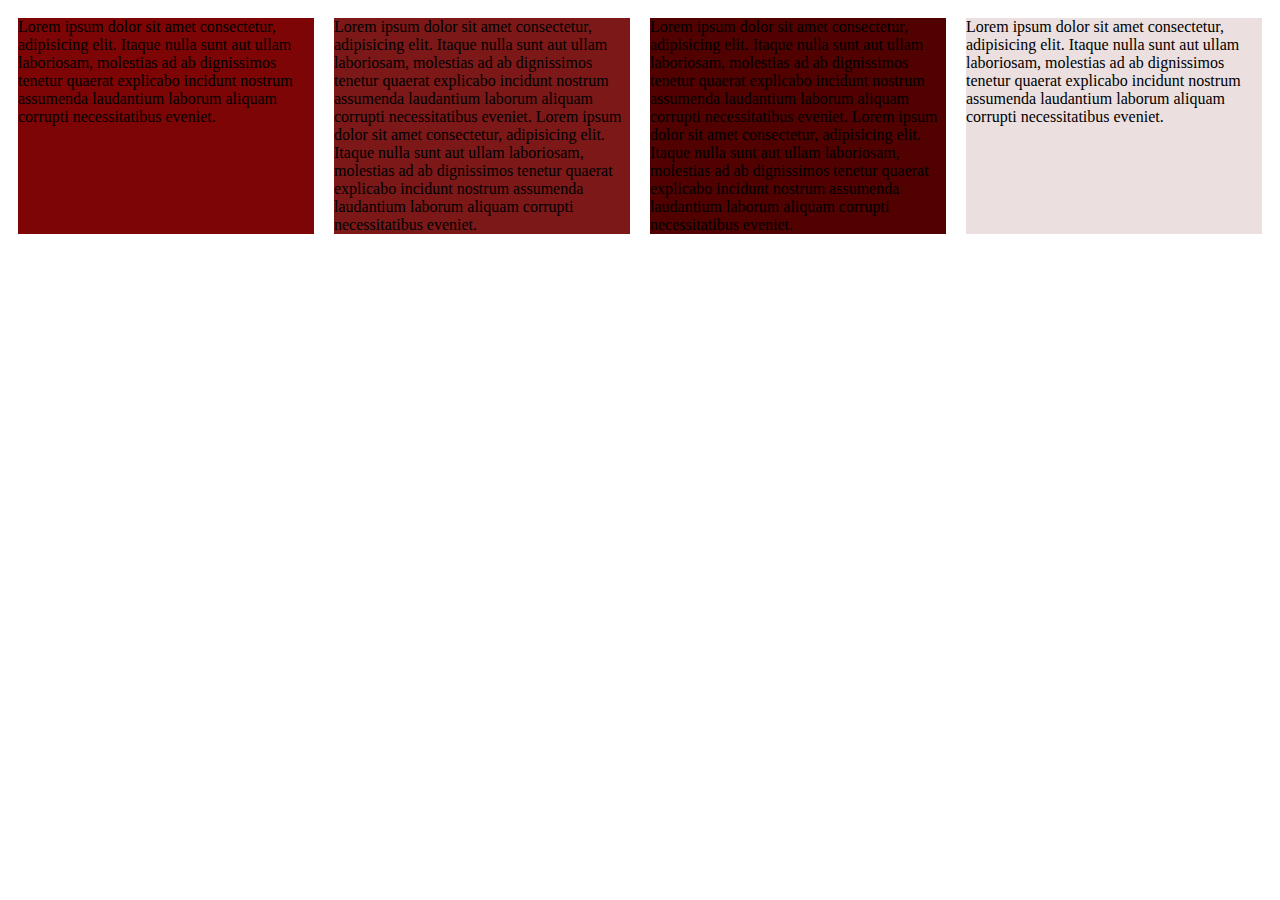
<file: layout-fiex/index.html>
<!DOCTYPE html>
<html lang="en">
<head>
    <meta charset="UTF-8">
    <meta http-equiv="X-UA-Compatible" content="IE=edge">
    <meta name="viewport" content="width=device-width, initial-scale=1.0">
    <title>Responsive grid</title>
    <link rel="stylesheet" href="responsive-flex.css">
    <link rel="stylesheet" href="style.css">
</head>
<body>
    <div class="row">
        <div class="col-sm-6 col-md-4 col-lg-3">
            <div class="item item-1">
                Lorem ipsum dolor sit amet consectetur, adipisicing elit. Itaque nulla sunt aut ullam laboriosam, molestias ad ab dignissimos tenetur quaerat explicabo incidunt nostrum assumenda laudantium laborum aliquam corrupti necessitatibus eveniet.
            </div>
        </div>
        <div class="col-sm-6 col-md-4 col-lg-3">
            <div class="item item-2">
                Lorem ipsum dolor sit amet consectetur, adipisicing elit. Itaque nulla sunt aut ullam laboriosam, molestias ad ab dignissimos tenetur quaerat explicabo incidunt nostrum assumenda laudantium laborum aliquam corrupti necessitatibus eveniet.
                Lorem ipsum dolor sit amet consectetur, adipisicing elit. Itaque nulla sunt aut ullam laboriosam, molestias ad ab dignissimos tenetur quaerat explicabo incidunt nostrum assumenda laudantium laborum aliquam corrupti necessitatibus eveniet.
            </div>
        </div>
        <div class="col-sm-6 col-md-4 col-lg-3">
            <div class="item item-3">
                Lorem ipsum dolor sit amet consectetur, adipisicing elit. Itaque nulla sunt aut ullam laboriosam, molestias ad ab dignissimos tenetur quaerat explicabo incidunt nostrum assumenda laudantium laborum aliquam corrupti necessitatibus eveniet.
                Lorem ipsum dolor sit amet consectetur, adipisicing elit. Itaque nulla sunt aut ullam laboriosam, molestias ad ab dignissimos tenetur quaerat explicabo incidunt nostrum assumenda laudantium laborum aliquam corrupti necessitatibus eveniet.
            </div>
        </div>
        <div class="col-sm-6 col-md-4 col-lg-3">
            <div class="item item-4">
                Lorem ipsum dolor sit amet consectetur, adipisicing elit. Itaque nulla sunt aut ullam laboriosam, molestias ad ab dignissimos tenetur quaerat explicabo incidunt nostrum assumenda laudantium laborum aliquam corrupti necessitatibus eveniet.
            </div>
        </div>        
      </div>
</body>
</html>
</file>
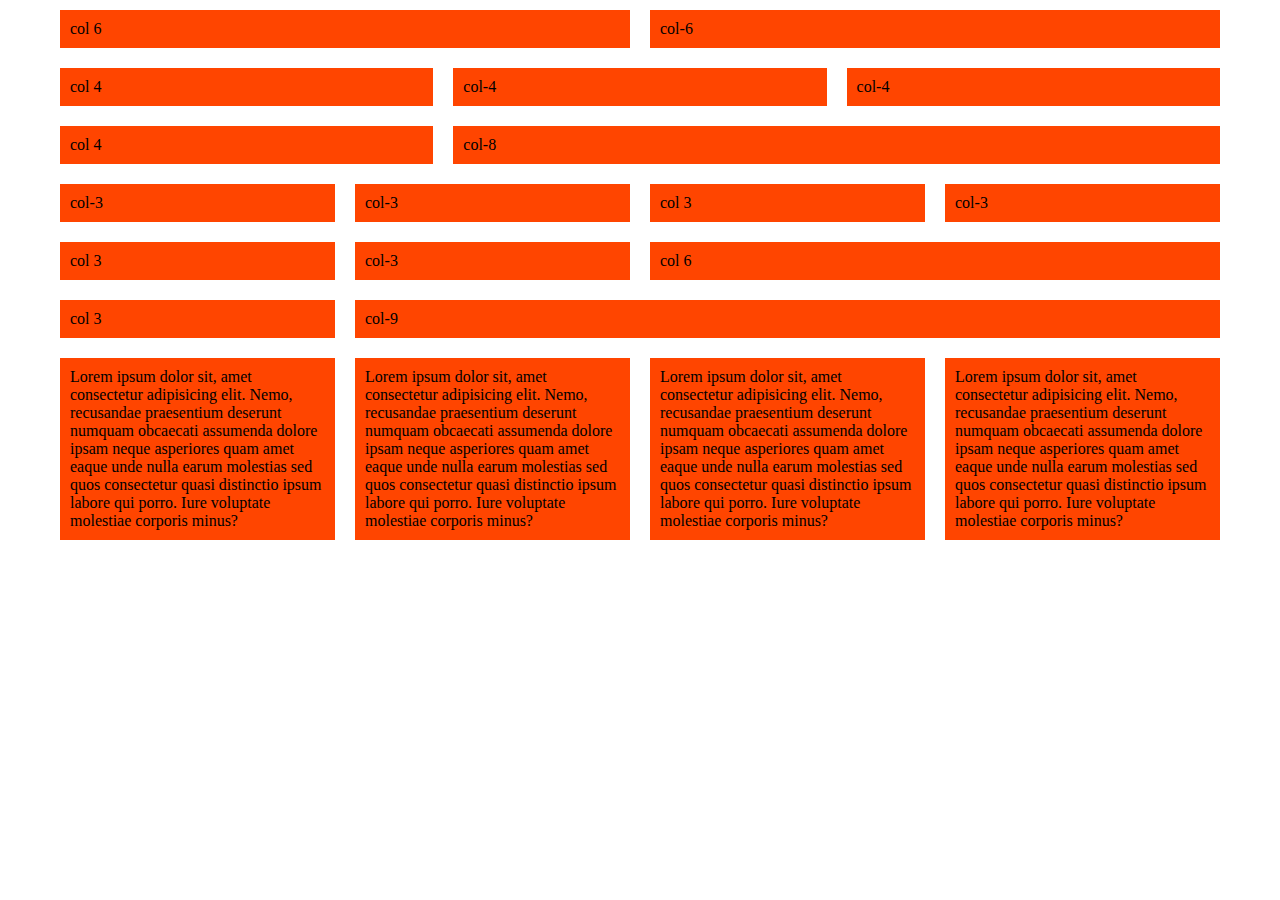
<file: layout-flex/index.html>
<!DOCTYPE html>
<html lang="en">
<head>
    <meta charset="UTF-8">
    <meta http-equiv="X-UA-Compatible" content="IE=edge">
    <meta name="viewport" content="width=device-width, initial-scale=1.0">
    <title>Responsive flex layout</title>
    <link rel="stylesheet" href="responsive-flex.css">
    <link rel="stylesheet" href="style.css">
</head>
<body>
    <div class="container">
        <div class="row">
            <div class="col-6">
                <div class="content">col 6</div>
            </div>
            <div class="col-6">
                <div class="content">col-6</div>
            </div>
        </div>

        <div class="row">
            <div class="col-4">
                <div class="content">col 4</div>
            </div>
            <div class="col-4">
                <div class="content">col-4</div>
            </div>
            <div class="col-4">
                <div class="content">col-4</div>
            </div>
            
        </div>


        <div class="row">
            <div class="col-4">
                <div class="content">col 4</div>
            </div>
            <div class="col-8">
                <div class="content">col-8</div>
            </div>
        </div>

        <div class="row">
            <div class="col-3">
                <div class="content">col-3</div>
            </div>
            <div class="col-3">
                <div class="content">col-3</div>
            </div>
            <div class="col-3">
                <div class="content">col 3</div>
            </div>
            <div class="col-3">
                <div class="content">col-3</div>
            </div>
        </div>

        <div class="row">
            <div class="col-3">
                <div class="content">col 3</div>
            </div>
            <div class="col-3">
                <div class="content">col-3</div>
            </div>
            <div class="col-6">
                <div class="content">col 6</div>
            </div>
        </div>

        <div class="row">
            <div class="col-3">
                <div class="content">col 3</div>
            </div>
            <div class="col-9">
                <div class="content">col-9</div>
            </div>
        </div>

        <div class="row">
            <div class="col-sm-6 col-md-4 col-lg-3">
                <div class="content">Lorem ipsum dolor sit, amet consectetur adipisicing elit. Nemo, recusandae praesentium deserunt numquam obcaecati assumenda dolore ipsam neque asperiores quam amet eaque unde nulla earum molestias sed quos consectetur quasi distinctio ipsum labore qui porro. Iure voluptate molestiae corporis minus?</div>
            </div>
            <div class="col-sm-6 col-md-4 col-lg-3">
                <div class="content">Lorem ipsum dolor sit, amet consectetur adipisicing elit. Nemo, recusandae praesentium deserunt numquam obcaecati assumenda dolore ipsam neque asperiores quam amet eaque unde nulla earum molestias sed quos consectetur quasi distinctio ipsum labore qui porro. Iure voluptate molestiae corporis minus?</div>
            </div>
            <div class="col-sm-6 col-md-4 col-lg-3">
                <div class="content">Lorem ipsum dolor sit, amet consectetur adipisicing elit. Nemo, recusandae praesentium deserunt numquam obcaecati assumenda dolore ipsam neque asperiores quam amet eaque unde nulla earum molestias sed quos consectetur quasi distinctio ipsum labore qui porro. Iure voluptate molestiae corporis minus?</div>
            </div>
            <div class="col-sm-6 col-md-4 col-lg-3">
                <div class="content">Lorem ipsum dolor sit, amet consectetur adipisicing elit. Nemo, recusandae praesentium deserunt numquam obcaecati assumenda dolore ipsam neque asperiores quam amet eaque unde nulla earum molestias sed quos consectetur quasi distinctio ipsum labore qui porro. Iure voluptate molestiae corporis minus?</div>
            </div>
        </div>
        
    </div>
</body>
</html>
</file>
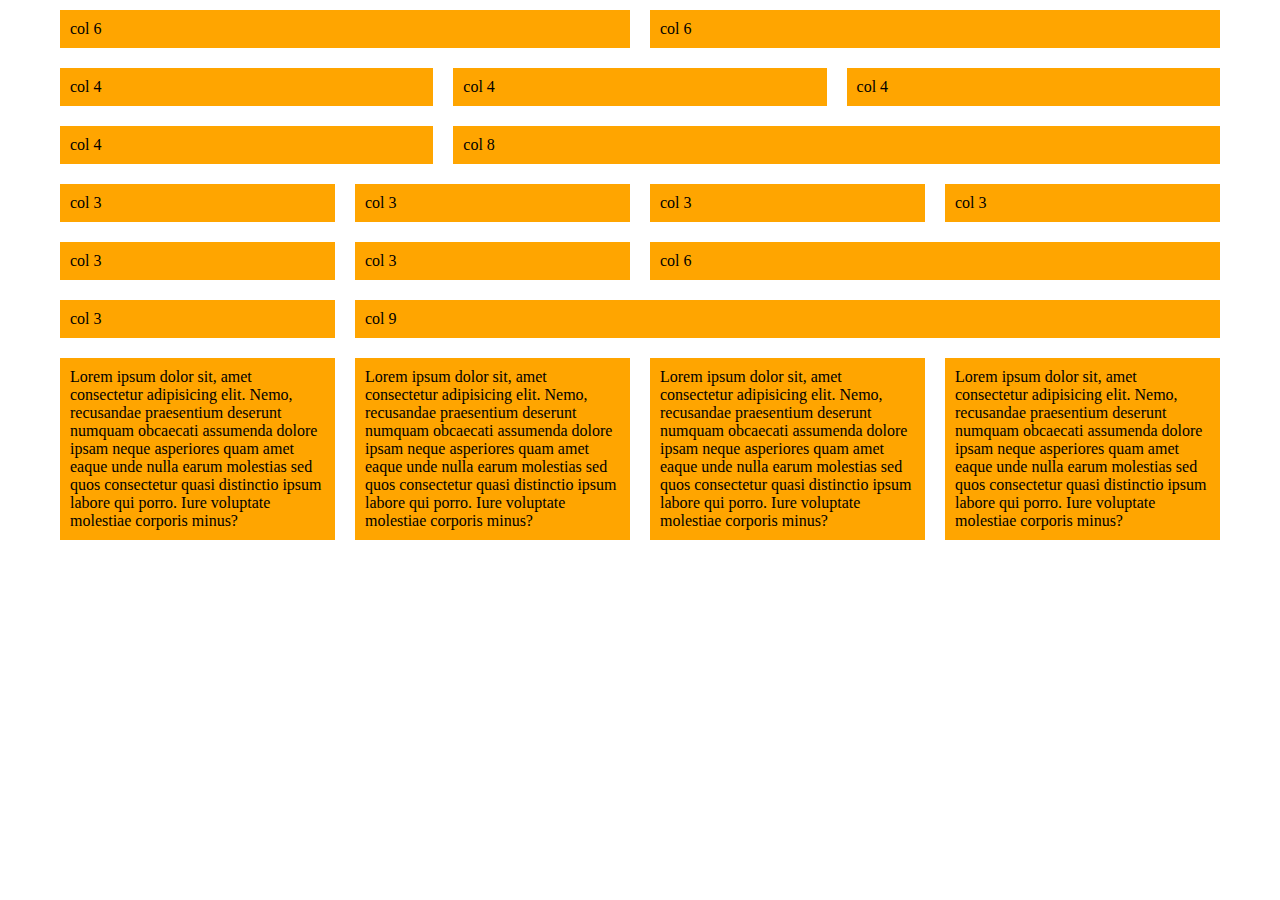
<file: layout-float/index.html>
<!DOCTYPE html>
<html lang="en">
<head>
    <meta charset="UTF-8">
    <meta http-equiv="X-UA-Compatible" content="IE=edge">
    <meta name="viewport" content="width=device-width, initial-scale=1.0">
    <title>Responsive float layout</title>
    <link rel="stylesheet" href="responsive-float.css">
    <link rel="stylesheet" href="style.css">
</head>
<body>
    <div class="container">
        <div class="row">
            <div class="col-6">
                <div class="content">
                    col 6
                </div>
            </div>
            <div class="col-6">
                <div class="content">
                    col 6
                </div>
            </div>
        </div>

        <div class="row">
            <div class="col-4">
                <div class="content">
                    col 4
                </div>
            </div>
            <div class="col-4">
                <div class="content">
                    col 4
                </div>
            </div>
            <div class="col-4">
                <div class="content">
                    col 4
                </div>
            </div>
        </div>

        <div class="row">
            <div class="col-4">
                <div class="content">
                    col 4
                </div>
            </div>
            <div class="col-8">
                <div class="content">
                    col 8
                </div>
            </div>
            
        </div>

        <div class="row">
            <div class="col-3">
                <div class="content">
                    col 3
                </div>
            </div>
            <div class="col-3">
                <div class="content">
                    col 3
                </div>
            </div>
            <div class="col-3">
                <div class="content">
                    col 3
                </div>
            </div>
            <div class="col-3">
                <div class="content">
                    col 3
                </div>
            </div>
        </div>

        <div class="row">
            <div class="col-3">
                <div class="content">
                    col 3
                </div>
            </div>
            <div class="col-3">
                <div class="content">
                    col 3
                </div>
            </div>
            <div class="col-6">
                <div class="content">
                    col 6
                </div>
            </div>
        </div>

        <div class="row">
            <div class="col-3">
                <div class="content">
                    col 3
                </div>
            </div>
            <div class="col-9">
                <div class="content">
                    col 9
                </div>
            </div>
        </div>


        <div class="row">
            <div class="col-sm-6 col-md-4 col-lg-3">
                <div class="content">Lorem ipsum dolor sit, amet consectetur adipisicing elit. Nemo, recusandae praesentium deserunt numquam obcaecati assumenda dolore ipsam neque asperiores quam amet eaque unde nulla earum molestias sed quos consectetur quasi distinctio ipsum labore qui porro. Iure voluptate molestiae corporis minus?</div>
            </div>
            <div class="col-sm-6 col-md-4 col-lg-3">
                <div class="content">Lorem ipsum dolor sit, amet consectetur adipisicing elit. Nemo, recusandae praesentium deserunt numquam obcaecati assumenda dolore ipsam neque asperiores quam amet eaque unde nulla earum molestias sed quos consectetur quasi distinctio ipsum labore qui porro. Iure voluptate molestiae corporis minus?</div>
            </div>
            <div class="col-sm-6 col-md-4 col-lg-3">
                <div class="content">Lorem ipsum dolor sit, amet consectetur adipisicing elit. Nemo, recusandae praesentium deserunt numquam obcaecati assumenda dolore ipsam neque asperiores quam amet eaque unde nulla earum molestias sed quos consectetur quasi distinctio ipsum labore qui porro. Iure voluptate molestiae corporis minus?</div>
            </div>
            <div class="col-sm-6 col-md-4 col-lg-3">
                <div class="content">Lorem ipsum dolor sit, amet consectetur adipisicing elit. Nemo, recusandae praesentium deserunt numquam obcaecati assumenda dolore ipsam neque asperiores quam amet eaque unde nulla earum molestias sed quos consectetur quasi distinctio ipsum labore qui porro. Iure voluptate molestiae corporis minus?</div>
            </div>
        </div>

    </div>
   
</body>
</html>
</file>
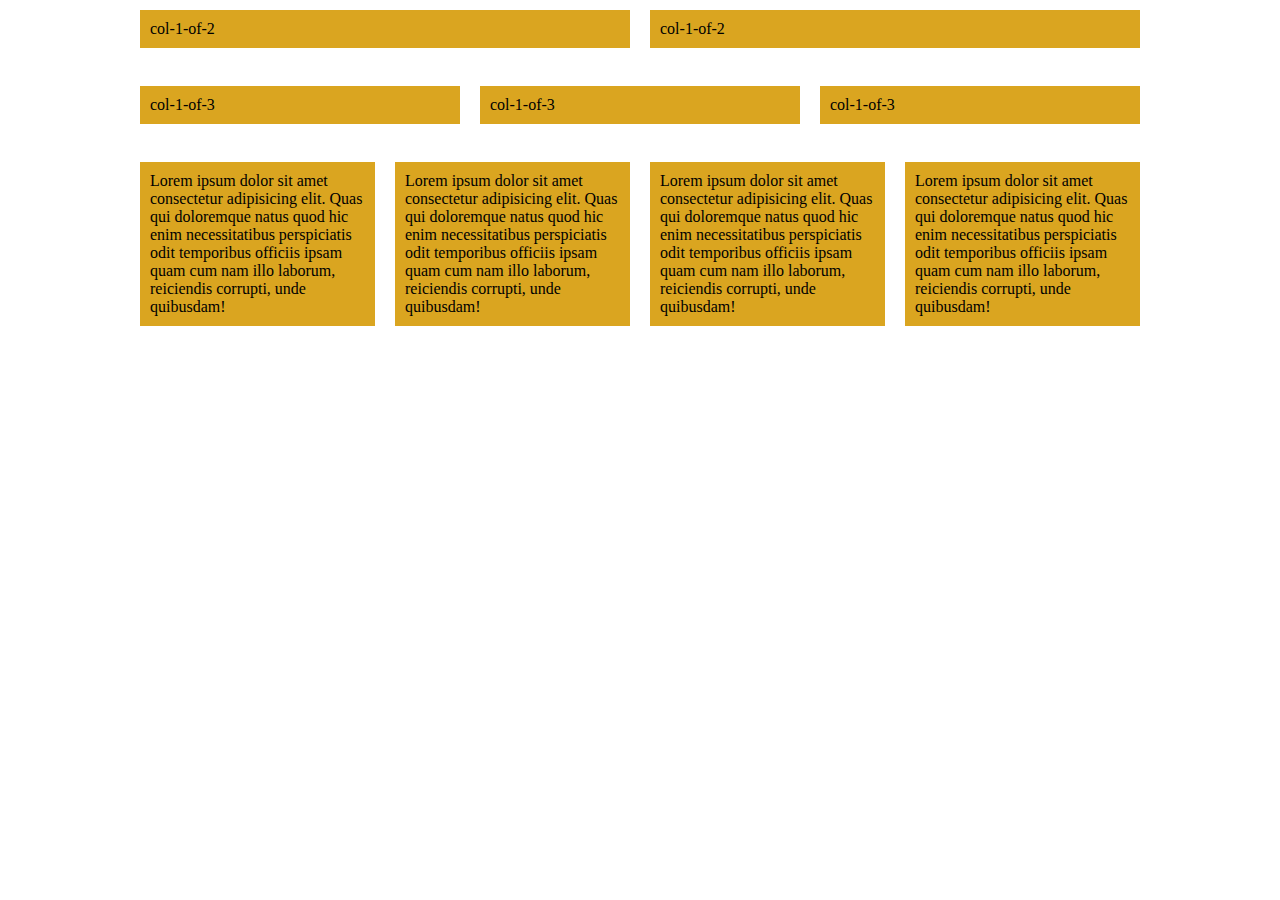
<file: simple-flex-column/index.html>
<!DOCTYPE html>
<html lang="en">
<head>
  <meta charset="UTF-8">
  <meta http-equiv="X-UA-Compatible" content="IE=edge">
  <meta name="viewport" content="width=device-width, initial-scale=1.0">
  <title>Simple Flex Column</title>
  <link rel="stylesheet" href="style.css">
</head>
<body>
  <div class="container">
    <div class="row">
      <div class="col-1-of-2">
        <div class="content">
          col-1-of-2
        </div>
      </div>
      <div class="col-1-of-2">
        <div class="content">
          col-1-of-2
        </div>
      </div>
    </div>
    <br>

    <div class="row">
      <div class="col-1-of-3">
        <div class="content">
          col-1-of-3
        </div>
      </div>
      <div class="col-1-of-3">
        <div class="content">
          col-1-of-3
        </div>
      </div>
      <div class="col-1-of-3">
        <div class="content">
          col-1-of-3
        </div>
      </div>
    </div>
    <br>

    <div class="row">
      <div class="col-1-of-4">
        <div class="content">
          Lorem ipsum dolor sit amet consectetur adipisicing elit. Quas qui doloremque natus quod hic enim necessitatibus perspiciatis odit temporibus officiis ipsam quam cum nam illo laborum, reiciendis corrupti, unde quibusdam!
        </div>
      </div>
      <div class="col-1-of-4">
        <div class="content">
          Lorem ipsum dolor sit amet consectetur adipisicing elit. Quas qui doloremque natus quod hic enim necessitatibus perspiciatis odit temporibus officiis ipsam quam cum nam illo laborum, reiciendis corrupti, unde quibusdam!
        </div>
      </div>
      <div class="col-1-of-4">
        <div class="content">
          Lorem ipsum dolor sit amet consectetur adipisicing elit. Quas qui doloremque natus quod hic enim necessitatibus perspiciatis odit temporibus officiis ipsam quam cum nam illo laborum, reiciendis corrupti, unde quibusdam!
        </div>
      </div>
      <div class="col-1-of-4">
        <div class="content">
          Lorem ipsum dolor sit amet consectetur adipisicing elit. Quas qui doloremque natus quod hic enim necessitatibus perspiciatis odit temporibus officiis ipsam quam cum nam illo laborum, reiciendis corrupti, unde quibusdam!
        </div>
      </div>
    </div>
  </div>
  
</body>
</html>
</file>
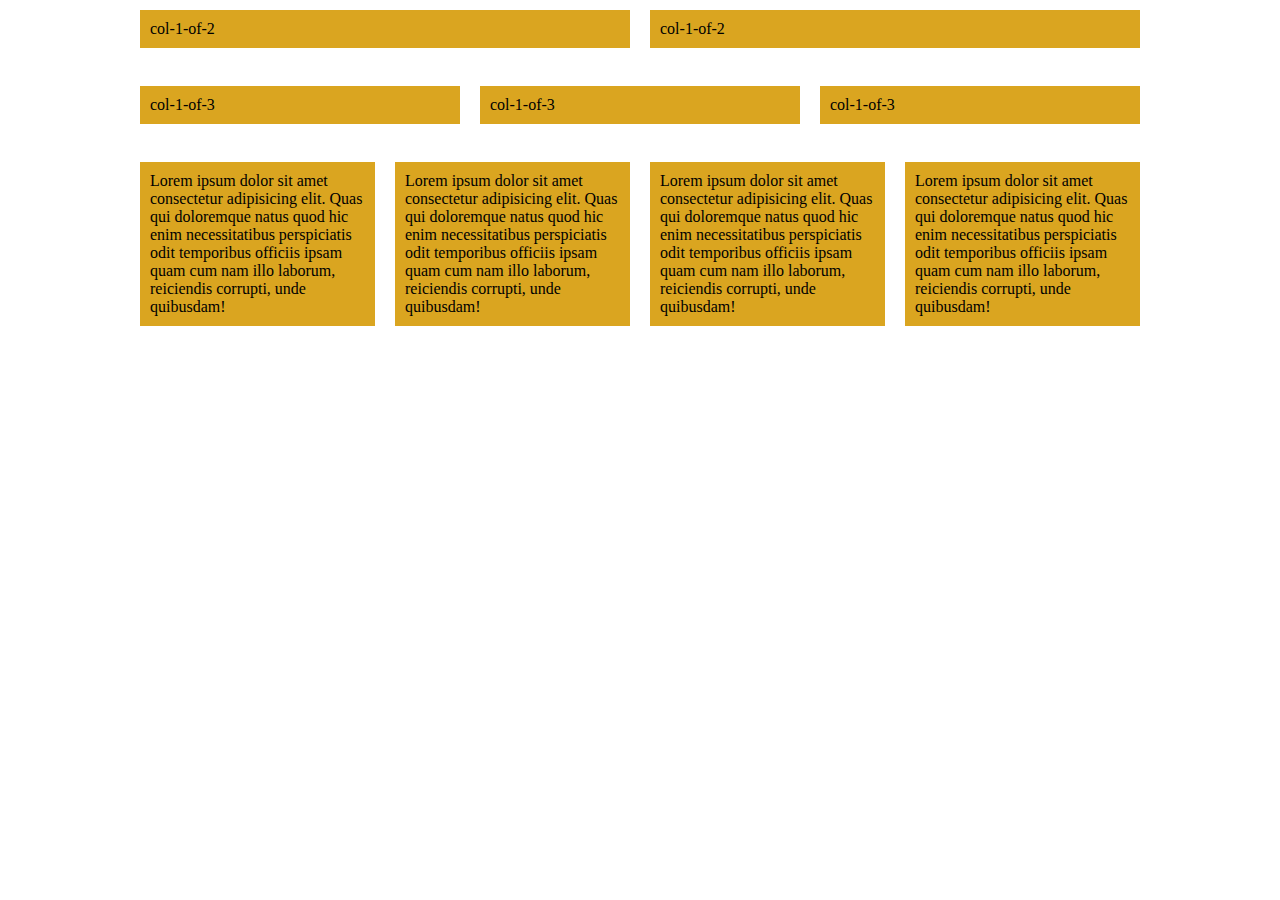
<file: simple-float-column/index.html>
<!DOCTYPE html>
<html lang="en">
<head>
  <meta charset="UTF-8">
  <meta http-equiv="X-UA-Compatible" content="IE=edge">
  <meta name="viewport" content="width=device-width, initial-scale=1.0">
  <title>Simple Float Column</title>
  <link rel="stylesheet" href="style.css">
</head>
<body>
  <div class="container">
    <div class="row clear-fix">
      <div class="col-1-of-2">
        <div class="content">
          col-1-of-2
        </div>
      </div>
      <div class="col-1-of-2">
        <div class="content">
          col-1-of-2
        </div>
      </div>
    </div>
    <br>

    <div class="row clear-fix">
      <div class="col-1-of-3">
        <div class="content">
          col-1-of-3
        </div>
      </div>
      <div class="col-1-of-3">
        <div class="content">
          col-1-of-3
        </div>
      </div>
      <div class="col-1-of-3">
        <div class="content">
          col-1-of-3
        </div>
      </div>
    </div>
    <br>

    <div class="row clear-fix">
      <div class="col-1-of-4">
        <div class="content">
          Lorem ipsum dolor sit amet consectetur adipisicing elit. Quas qui doloremque natus quod hic enim necessitatibus perspiciatis odit temporibus officiis ipsam quam cum nam illo laborum, reiciendis corrupti, unde quibusdam!
        </div>
      </div>
      <div class="col-1-of-4">
        <div class="content">
          Lorem ipsum dolor sit amet consectetur adipisicing elit. Quas qui doloremque natus quod hic enim necessitatibus perspiciatis odit temporibus officiis ipsam quam cum nam illo laborum, reiciendis corrupti, unde quibusdam!
        </div>
      </div>
      <div class="col-1-of-4">
        <div class="content">
          Lorem ipsum dolor sit amet consectetur adipisicing elit. Quas qui doloremque natus quod hic enim necessitatibus perspiciatis odit temporibus officiis ipsam quam cum nam illo laborum, reiciendis corrupti, unde quibusdam!
        </div>
      </div>
      <div class="col-1-of-4">
        <div class="content">
          Lorem ipsum dolor sit amet consectetur adipisicing elit. Quas qui doloremque natus quod hic enim necessitatibus perspiciatis odit temporibus officiis ipsam quam cum nam illo laborum, reiciendis corrupti, unde quibusdam!
        </div>
      </div>
    </div>




  </div>
</body>
</html>
</file>
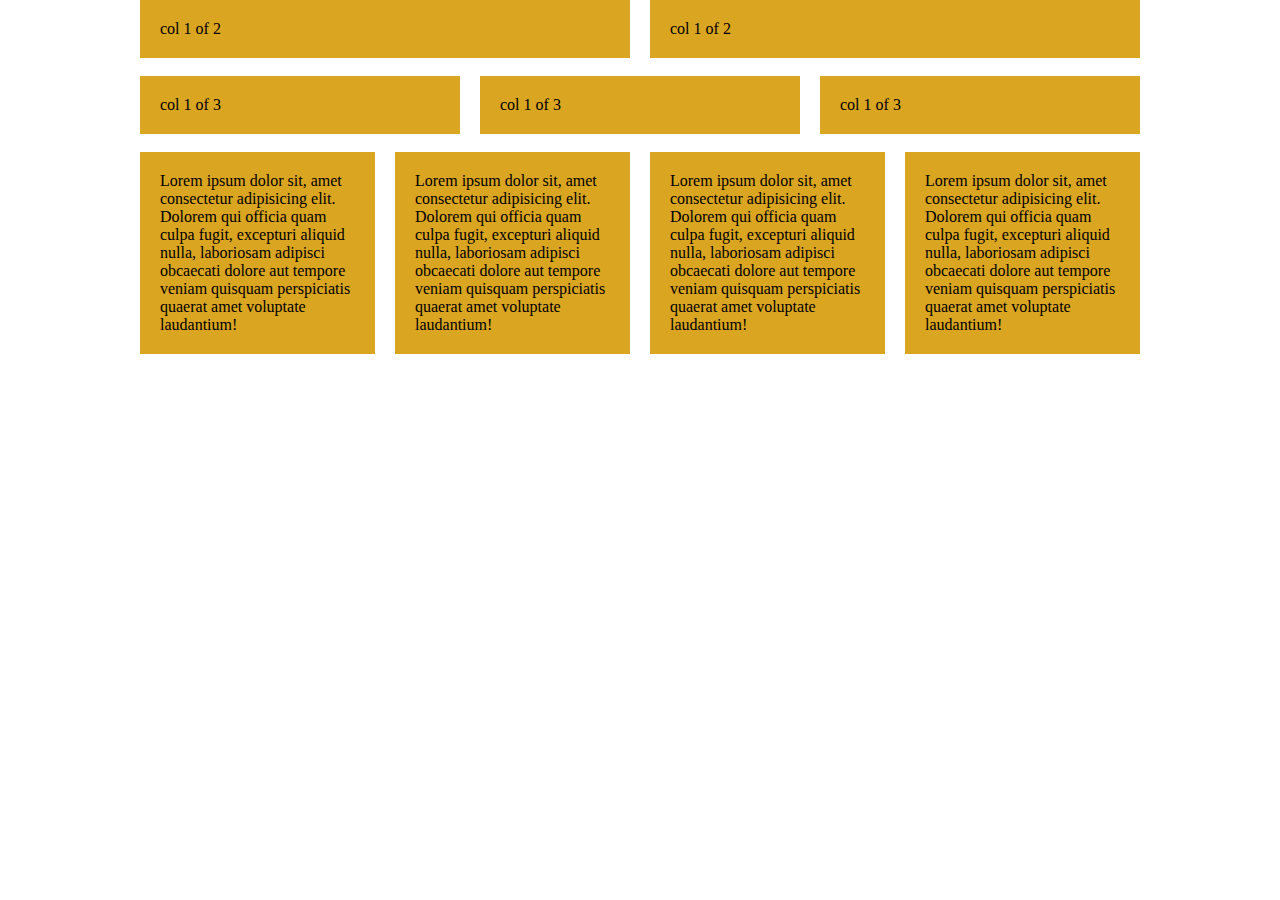
<file: simple-grid-column/index.html>
<!DOCTYPE html>
<html lang="en">
<head>
  <meta charset="UTF-8">
  <meta http-equiv="X-UA-Compatible" content="IE=edge">
  <meta name="viewport" content="width=device-width, initial-scale=1.0">
  <title>Simple Float Column</title>
  <link rel="stylesheet" href="style.css">
</head>
<body>
  <div class="container">
    <div class="grid col-1-of-2">
      <div class="content">
        col 1 of 2
      </div>
      <div class="content">
        col 1 of 2
      </div>
    </div>
    <br>

    <div class="grid col-1-of-3">
      <div class="content">
        col 1 of 3
      </div>
      <div class="content">
        col 1 of 3
      </div>
      <div class="content">
        col 1 of 3
      </div>
    </div>
    <br>

    <div class="grid col-1-of-4">
      <div class="content">
        Lorem ipsum dolor sit, amet consectetur adipisicing elit. Dolorem qui officia quam culpa fugit, excepturi aliquid nulla, laboriosam adipisci obcaecati dolore aut tempore veniam quisquam perspiciatis quaerat amet voluptate laudantium!
      </div>
      <div class="content">
        Lorem ipsum dolor sit, amet consectetur adipisicing elit. Dolorem qui officia quam culpa fugit, excepturi aliquid nulla, laboriosam adipisci obcaecati dolore aut tempore veniam quisquam perspiciatis quaerat amet voluptate laudantium!
      </div>
      <div class="content">
        Lorem ipsum dolor sit, amet consectetur adipisicing elit. Dolorem qui officia quam culpa fugit, excepturi aliquid nulla, laboriosam adipisci obcaecati dolore aut tempore veniam quisquam perspiciatis quaerat amet voluptate laudantium!
      </div>
      <div class="content">
        Lorem ipsum dolor sit, amet consectetur adipisicing elit. Dolorem qui officia quam culpa fugit, excepturi aliquid nulla, laboriosam adipisci obcaecati dolore aut tempore veniam quisquam perspiciatis quaerat amet voluptate laudantium!
      </div>
    </div>
    <br>
  </div>
</body>
</html>
</file>
<file: layout-fiex/responsive-flex.css>
/* =======================================
common
========================================== */

/* set box sizing */
*, *::after, *::before {
  box-sizing: border-box;
}

.row{
  display: flex;
  flex-wrap: wrap;
}

[class*="col-"] {
  padding: 10px;
}

/* coloumns equal width all devices */
.col-1 {
  width: 8.33%;
}
.col-2 {
  width: 16.66%;
}
.col-3 {
  width: 25%;
}
.col-4 {
  width: 33.33%;
}
.col-5 {
  width: 41.66%;
}
.col-6 {
  width: 50%;
}
.col-7 {
  width: 58.33%;
}
.col-8 {
  width: 66.66%;
}
.col-9 {
  width: 75%;
}
.col-10 {
  width: 83.33%;
}
.col-11 {
  width: 91.66%;
}
.col-12 {
  width: 100%;
}

/* =================================================
media for specific width and devices
==================================================== */

/* Extra small devices (phones, 576px and down) */
@media only screen and (max-width: 576px) {
  [class*="col-"] {
    width: 100%;
  }
}

/* Small devices (portrait tablets and large phones, 576px and up) */
@media only screen and (min-width: 576px) {
  .col-sm-1 {
    width: 8.33%;
  }
  .col-sm-2 {
    width: 16.66%;
  }
  .col-sm-3 {
    width: 25%;
  }
  .col-sm-4 {
    width: 33.33%;
  }
  .col-sm-5 {
    width: 41.66%;
  }
  .col-sm-6 {
    width: 50%;
  }
  .col-sm-7 {
    width: 58.33%;
  }
  .col-sm-8 {
    width: 66.66%;
  }
  .col-sm-9 {
    width: 75%;
  }
  .col-sm-10 {
    width: 83.33%;
  }
  .col-sm-11 {
    width: 91.66%;
  }
  .col-sm-12 {
    width: 100%;
  }
}

/* Medium devices (landscape tablets, 768px and up) */
@media only screen and (min-width: 768px) {
  .col-md-1 {
    width: 8.33%;
  }
  .col-md-2 {
    width: 16.66%;
  }
  .col-md-3 {
    width: 25%;
  }
  .col-md-4 {
    width: 33.33%;
  }
  .col-md-5 {
    width: 41.66%;
  }
  .col-md-6 {
    width: 50%;
  }
  .col-md-7 {
    width: 58.33%;
  }
  .col-md-8 {
    width: 66.66%;
  }
  .col-md-9 {
    width: 75%;
  }
  .col-md-10 {
    width: 83.33%;
  }
  .col-md-11 {
    width: 91.66%;
  }
  .col-md-12 {
    width: 100%;
  }
}

/* Large devices (laptops/desktops, 992px and up) */
@media only screen and (min-width: 992px) {
  .col-lg-1 {
    width: 8.33%;
  }
  .col-lg-2 {
    width: 16.66%;
  }
  .col-lg-3 {
    width: 25%;
  }
  .col-lg-4 {
    width: 33.33%;
  }
  .col-lg-5 {
    width: 41.66%;
  }
  .col-lg-6 {
    width: 50%;
  }
  .col-lg-7 {
    width: 58.33%;
  }
  .col-lg-8 {
    width: 66.66%;
  }
  .col-lg-9 {
    width: 75%;
  }
  .col-lg-10 {
    width: 83.33%;
  }
  .col-lg-11 {
    width: 91.66%;
  }
  .col-lg-12 {
    width: 100%;
  }
}

/* Extra large devices (large laptops and desktops, 1200px and up) */
@media only screen and (min-width: 1200px) {
  .col-xl-1 {
    width: 8.33%;
  }
  .col-xl-2 {
    width: 16.66%;
  }
  .col-xl-3 {
    width: 25%;
  }
  .col-xl-4 {
    width: 33.33%;
  }
  .col-xl-5 {
    width: 41.66%;
  }
  .col-xl-6 {
    width: 50%;
  }
  .col-xl-7 {
    width: 58.33%;
  }
  .col-xl-8 {
    width: 66.66%;
  }
  .col-xl-9 {
    width: 75%;
  }
  .col-xl-10 {
    width: 83.33%;
  }
  .col-xl-11 {
    width: 91.66%;
  }
  .col-xl-12 {
    width: 100%;
  }
}

/* Extra extra large devices (extra large laptops and desktops, 1400px and up) */
@media only screen and (min-width: 1400px) {
  .col-xxl-1 {
    width: 8.33%;
  }
  .col-xxl-2 {
    width: 16.66%;
  }
  .col-xxl-3 {
    width: 25%;
  }
  .col-xxl-4 {
    width: 33.33%;
  }
  .col-xxl-5 {
    width: 41.66%;
  }
  .col-xxl-6 {
    width: 50%;
  }
  .col-xxl-7 {
    width: 58.33%;
  }
  .col-xxl-8 {
    width: 66.66%;
  }
  .col-xxl-9 {
    width: 75%;
  }
  .col-xxl-10 {
    width: 83.33%;
  }
  .col-xxl-11 {
    width: 91.66%;
  }
  .col-xxl-12 {
    width: 100%;
  }
}

/* =========================================
    end
============================================ */
</file>
<file: layout-fiex/style.css>
.item{
    height: 100%;
}
.item-1{
    background: rgb(126, 5, 5);
}
.item-2{
    background: rgb(124, 24, 24);
}
.item-3{
    background: rgb(82, 1, 1);
}
.item-4{
    background: rgb(235, 223, 223);
}
</file>
<file: layout-flex/responsive-flex.css>
/* =======================================
common
========================================== */

/* set box sizing */
*, *::after, *::before {
  box-sizing: border-box;
}

.row{
  display: flex;
  flex-wrap: wrap;
  margin-right: -10px;
  margin-left: -10px;
  
}

[class*="col-"] {
  padding: 10px;
 
}

/* coloumns equal width all devices */
.col-1 {
  width: 8.33%;
}
.col-2 {
  width: 16.66%;
}
.col-3 {
  width: 25%;
}
.col-4 {
  width: 33.33%;
}
.col-5 {
  width: 41.66%;
}
.col-6 {
  width: 50%;
}
.col-7 {
  width: 58.33%;
}
.col-8 {
  width: 66.66%;
}
.col-9 {
  width: 75%;
}
.col-10 {
  width: 83.33%;
}
.col-11 {
  width: 91.66%;
}
.col-12 {
  width: 100%;
}

/* =================================================
media for specific width and devices
==================================================== */

/* Extra small devices (phones, 576px and down) */
@media only screen and (max-width: 576px) {
  [class*="col-"] {
    width: 100%;
  }
}

/* Small devices (portrait tablets and large phones, 576px and up) */
@media only screen and (min-width: 576px) {
  .col-sm-1 {
    width: 8.33%;
  }
  .col-sm-2 {
    width: 16.66%;
  }
  .col-sm-3 {
    width: 25%;
  }
  .col-sm-4 {
    width: 33.33%;
  }
  .col-sm-5 {
    width: 41.66%;
  }
  .col-sm-6 {
    width: 50%;
  }
  .col-sm-7 {
    width: 58.33%;
  }
  .col-sm-8 {
    width: 66.66%;
  }
  .col-sm-9 {
    width: 75%;
  }
  .col-sm-10 {
    width: 83.33%;
  }
  .col-sm-11 {
    width: 91.66%;
  }
  .col-sm-12 {
    width: 100%;
  }
}

/* Medium devices (landscape tablets, 768px and up) */
@media only screen and (min-width: 768px) {
  .col-md-1 {
    width: 8.33%;
  }
  .col-md-2 {
    width: 16.66%;
  }
  .col-md-3 {
    width: 25%;
  }
  .col-md-4 {
    width: 33.33%;
  }
  .col-md-5 {
    width: 41.66%;
  }
  .col-md-6 {
    width: 50%;
  }
  .col-md-7 {
    width: 58.33%;
  }
  .col-md-8 {
    width: 66.66%;
  }
  .col-md-9 {
    width: 75%;
  }
  .col-md-10 {
    width: 83.33%;
  }
  .col-md-11 {
    width: 91.66%;
  }
  .col-md-12 {
    width: 100%;
  }
}

/* Large devices (laptops/desktops, 992px and up) */
@media only screen and (min-width: 992px) {
  .col-lg-1 {
    width: 8.33%;
  }
  .col-lg-2 {
    width: 16.66%;
  }
  .col-lg-3 {
    width: 25%;
  }
  .col-lg-4 {
    width: 33.33%;
  }
  .col-lg-5 {
    width: 41.66%;
  }
  .col-lg-6 {
    width: 50%;
  }
  .col-lg-7 {
    width: 58.33%;
  }
  .col-lg-8 {
    width: 66.66%;
  }
  .col-lg-9 {
    width: 75%;
  }
  .col-lg-10 {
    width: 83.33%;
  }
  .col-lg-11 {
    width: 91.66%;
  }
  .col-lg-12 {
    width: 100%;
  }
}

/* Extra large devices (large laptops and desktops, 1200px and up) */
@media only screen and (min-width: 1200px) {
  .col-xl-1 {
    width: 8.33%;
  }
  .col-xl-2 {
    width: 16.66%;
  }
  .col-xl-3 {
    width: 25%;
  }
  .col-xl-4 {
    width: 33.33%;
  }
  .col-xl-5 {
    width: 41.66%;
  }
  .col-xl-6 {
    width: 50%;
  }
  .col-xl-7 {
    width: 58.33%;
  }
  .col-xl-8 {
    width: 66.66%;
  }
  .col-xl-9 {
    width: 75%;
  }
  .col-xl-10 {
    width: 83.33%;
  }
  .col-xl-11 {
    width: 91.66%;
  }
  .col-xl-12 {
    width: 100%;
  }
}

/* Extra extra large devices (extra large laptops and desktops, 1400px and up) */
@media only screen and (min-width: 1400px) {
  .col-xxl-1 {
    width: 8.33%;
  }
  .col-xxl-2 {
    width: 16.66%;
  }
  .col-xxl-3 {
    width: 25%;
  }
  .col-xxl-4 {
    width: 33.33%;
  }
  .col-xxl-5 {
    width: 41.66%;
  }
  .col-xxl-6 {
    width: 50%;
  }
  .col-xxl-7 {
    width: 58.33%;
  }
  .col-xxl-8 {
    width: 66.66%;
  }
  .col-xxl-9 {
    width: 75%;
  }
  .col-xxl-10 {
    width: 83.33%;
  }
  .col-xxl-11 {
    width: 91.66%;
  }
  .col-xxl-12 {
    width: 100%;
  }
}

/* =========================================
    end
============================================ */
</file>
<file: layout-flex/style.css>
html{
    box-sizing: border-box;
}
*{
    margin: 0;
    padding: 0;
    box-sizing: inherit;
}


.container{
    max-width: 1160px;
    width: 100%;
    margin: 0 auto;
    /* background: #66a80f; */

}
.content{
    background: orangered ;
    padding: 10px;
}
</file>
<file: layout-float/responsive-float.css>
/* =======================================
common
========================================== */

/* set box sizing */
* {
  box-sizing: border-box;
}


.row{
  margin-right: -10px;
  margin-left: -10px;
}


.row::after {
  content: "";
  clear: both;
  display: block;
}


[class*="col-"] {
  float: left;
  padding: 10px;
  /* background: rgb(224, 221, 221); */
}





/* columns equal width for all devices */
.col-1 {
  width: 8.33%;
}
.col-2 {
  width: 16.66%;
}
.col-3 {
  width: 25%;
}
.col-4 {
  width: 33.33%;
}
.col-5 {
  width: 41.66%;
}
.col-6 {
  width: 50%;
}
.col-7 {
  width: 58.33%;
}
.col-8 {
  width: 66.66%;
}
.col-9 {
  width: 75%;
}
.col-10 {
  width: 83.33%;
}
.col-11 {
  width: 91.66%;
}
.col-12 {
  width: 100%;
}

/* =================================================
media for specific width and devices
==================================================== */

/* Extra small devices (phones, 576px and down) */
@media only screen and (max-width: 576px) {
  [class*="col-"] {
    width: 100%;
  }
}

/* Small devices (portrait tablets and large phones, 576px and up) */
@media only screen and (min-width: 576px) {
  .col-sm-1 {
    width: 8.33%;
  }
  .col-sm-2 {
    width: 16.66%;
  }
  .col-sm-3 {
    width: 25%;
  }
  .col-sm-4 {
    width: 33.33%;
  }
  .col-sm-5 {
    width: 41.66%;
  }
  .col-sm-6 {
    width: 50%;
  }
  .col-sm-7 {
    width: 58.33%;
  }
  .col-sm-8 {
    width: 66.66%;
  }
  .col-sm-9 {
    width: 75%;
  }
  .col-sm-10 {
    width: 83.33%;
  }
  .col-sm-11 {
    width: 91.66%;
  }
  .col-sm-12 {
    width: 100%;
  }
}

/* Medium devices (landscape tablets, 768px and up) */
@media only screen and (min-width: 768px) {
  .col-md-1 {
    width: 8.33%;
  }
  .col-md-2 {
    width: 16.66%;
  }
  .col-md-3 {
    width: 25%;
  }
  .col-md-4 {
    width: 33.33%;
  }
  .col-md-5 {
    width: 41.66%;
  }
  .col-md-6 {
    width: 50%;
  }
  .col-md-7 {
    width: 58.33%;
  }
  .col-md-8 {
    width: 66.66%;
  }
  .col-md-9 {
    width: 75%;
  }
  .col-md-10 {
    width: 83.33%;
  }
  .col-md-11 {
    width: 91.66%;
  }
  .col-md-12 {
    width: 100%;
  }
}

/* Large devices (laptops/desktops, 992px and up) */
@media only screen and (min-width: 992px) {
  .col-lg-1 {
    width: 8.33%;
  }
  .col-lg-2 {
    width: 16.66%;
  }
  .col-lg-3 {
    width: 25%;
  }
  .col-lg-4 {
    width: 33.33%;
  }
  .col-lg-5 {
    width: 41.66%;
  }
  .col-lg-6 {
    width: 50%;
  }
  .col-lg-7 {
    width: 58.33%;
  }
  .col-lg-8 {
    width: 66.66%;
  }
  .col-lg-9 {
    width: 75%;
  }
  .col-lg-10 {
    width: 83.33%;
  }
  .col-lg-11 {
    width: 91.66%;
  }
  .col-lg-12 {
    width: 100%;
  }
}

/* Extra large devices (large laptops and desktops, 1200px and up) */
@media only screen and (min-width: 1200px) {
  .col-xl-1 {
    width: 8.33%;
  }
  .col-xl-2 {
    width: 16.66%;
  }
  .col-xl-3 {
    width: 25%;
  }
  .col-xl-4 {
    width: 33.33%;
  }
  .col-xl-5 {
    width: 41.66%;
  }
  .col-xl-6 {
    width: 50%;
  }
  .col-xl-7 {
    width: 58.33%;
  }
  .col-xl-8 {
    width: 66.66%;
  }
  .col-xl-9 {
    width: 75%;
  }
  .col-xl-10 {
    width: 83.33%;
  }
  .col-xl-11 {
    width: 91.66%;
  }
  .col-xl-12 {
    width: 100%;
  }
}

/* Extra extra large devices (extra large laptops and desktops, 1400px and up) */
@media only screen and (min-width: 1400px) {
  .col-xxl-1 {
    width: 8.33%;
  }
  .col-xxl-2 {
    width: 16.66%;
  }
  .col-xxl-3 {
    width: 25%;
  }
  .col-xxl-4 {
    width: 33.33%;
  }
  .col-xxl-5 {
    width: 41.66%;
  }
  .col-xxl-6 {
    width: 50%;
  }
  .col-xxl-7 {
    width: 58.33%;
  }
  .col-xxl-8 {
    width: 66.66%;
  }
  .col-xxl-9 {
    width: 75%;
  }
  .col-xxl-10 {
    width: 83.33%;
  }
  .col-xxl-11 {
    width: 91.66%;
  }
  .col-xxl-12 {
    width: 100%;
  }
}

/* =========================================
    end
============================================ */
</file>
<file: layout-float/style.css>
html{
    box-sizing: border-box;
}
*{
    margin: 0;
    padding: 0;
    box-sizing: inherit;
}


.container{
    max-width: 1160px;
    width: 100%;
    margin: 0 auto;
    /* padding: 10px; */
}

.content{
    background: orange;
    padding: 10px;
}
</file>
<file: simple-flex-column/style.css>
html{
  box-sizing: border-box;
}

*,*::after, *::before{
  margin: 0;padding: 0;
  box-sizing: inherit;
}

.container{
  max-width: 1000px;
  width: 100%;
  margin: 0 auto;
}
.row{
  margin-right: -10px;
  margin-left: -10px;
  display: flex;
  flex-wrap: wrap;
}

[class^="col-"]{
  padding: 10px;
  float: left;
}

.col-1-of-2{
  width: 50%;
}

.col-1-of-3{
  width: 33.3333%;
}

.col-1-of-4{
  width: 25%;
}

.content{
  background: goldenrod;
  padding: 10px;
}

/* media queries */
@media(max-width:600px){
  [class^="col-"]{
    width: 100%;
  }
}

@media(min-width:600px){
  .col-1-of-4{
    width: 50%;
  }
}

@media(min-width:900px){
  .col-1-of-4{
    width: 33.3333%;
  }
}

@media(min-width:1200px){
  .col-1-of-4{
    width: 25%;
  }
}
</file>
<file: simple-float-column/style.css>
html{
  box-sizing: border-box;
}

*,*::after, *::before{
  margin: 0;padding: 0;
  box-sizing: inherit;
}

.clear-fix::after{
  content: "";
  display: block;
  clear: both;
}

.container{
  max-width: 1000px;
  width: 100%;
  margin: 0 auto;
}
.row{
  margin-right: -10px;
  margin-left: -10px;
}

[class^="col-"]{
  padding: 10px;
  float: left;
}

.col-1-of-2{
  width: 50%;
}

.col-1-of-3{
  width: 33.3333%;
}

.col-1-of-4{
  width: 25%;
}

.content{
  background: goldenrod;
  padding: 10px;
}

/* media queries */
@media(max-width:600px){
  [class^="col-"]{
    width: 100%;
  }
}

@media(min-width:600px){
  .col-1-of-4{
    width: 50%;
  }
}

@media(min-width:900px){
  .col-1-of-4{
    width: 33.3333%;
  }
}

@media(min-width:1200px){
  .col-1-of-4{
    width: 25%;
  }
}
</file>
<file: simple-grid-column/style.css>
html{
  box-sizing: border-box;
}

*,*::after, *::before{
  margin: 0;padding: 0;
  box-sizing: inherit;
}

.container{
  max-width: 1000px;
  width: 100%;
  margin: 0 auto;
}
.grid{
 display: grid;
 gap: 20px;
}


.col-1-of-2{
  grid-template-columns: repeat(2,1fr);
}

.col-1-of-3{
  grid-template-columns: repeat(3,1fr);

}

.col-1-of-4{
  grid-template-columns: repeat(4,1fr);

}

.content{
  background: goldenrod;
  /* no need padding */
  padding: 20px;
}

/* media queries */
@media(max-width:600px){
  [class*="col-"]{
    grid-template-columns: 1fr;
  }
}

@media(min-width:600px){
  .col-1-of-4{
    grid-template-columns: repeat(2, 1fr);
  }
}

@media(min-width:900px){
  .col-1-of-4{
    grid-template-columns: repeat(3, 1fr);
  }
}

@media(min-width:1200px){
  .col-1-of-4{
    grid-template-columns: repeat(4, 1fr);
  }
}
</file>
